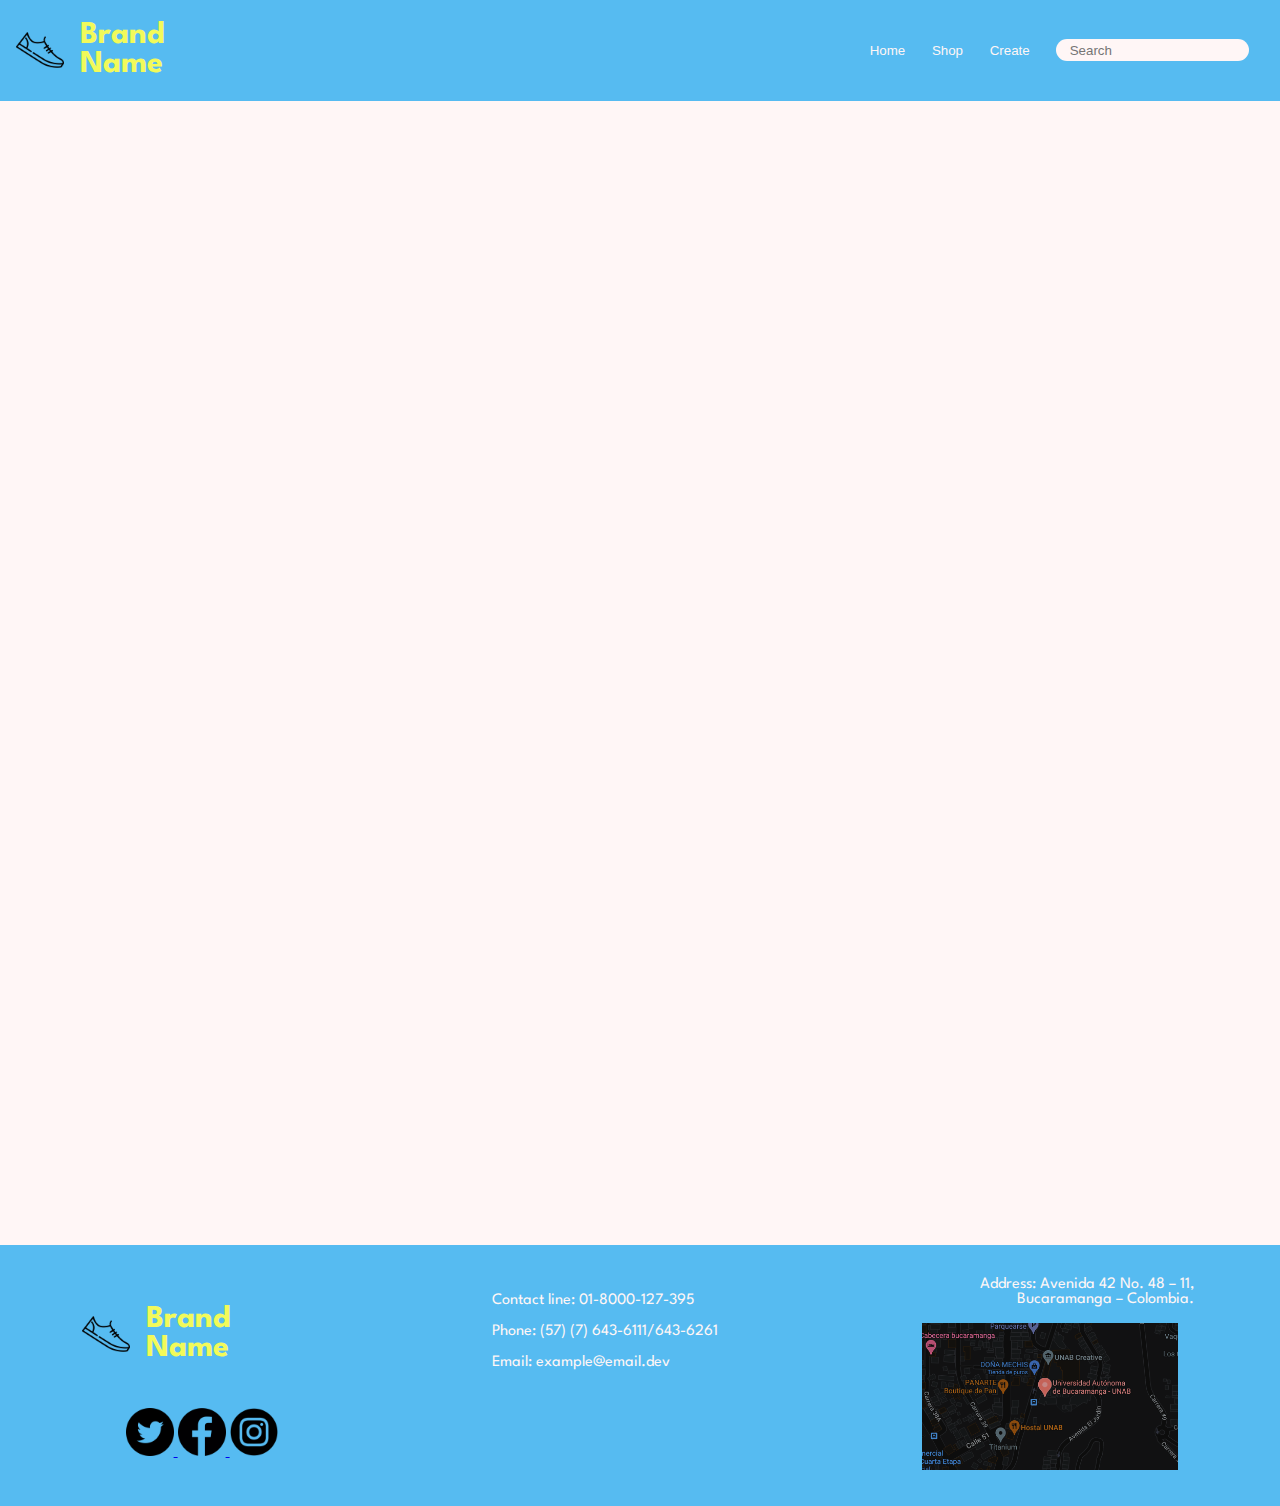
<file: index.html>
<!DOCTYPE html>
<!--
  Changes 8-sep:
  - Erased empty cards
  - Removed Buttons to implement only the scrollpane made by Eudes
    in the example cards
  - Removed unnecesary Buttons in header
-->
<html lang="en">
  <head>
    <meta charset="UTF-8" />
    <meta http-equiv="X-UA-Compatible" content="IE=edge" />
    <meta name="viewport" content="width=device-width, initial-scale=1.0" />
    <title>Shoes Shop</title>
    <link rel="stylesheet" href="main.css" />
    <link rel="stylesheet" href="style.css" />
    <link rel="stylesheet" href="./styles/productCard.css" />
  </head>
  <body>
    <header>
      <nav>
        <div class="brand">
          <img class="logo" src="/logo.png" alt="logo" />
          <h1>Brand Name</h1>
        </div>
        <div class="header_inter">
          <a href="index.html">
            <button>Home</button>
          </a>
          <a href="shop.html">
            <button>Shop</button>
          </a>
          <a href="./pages/ProductForm/index.html">
            <button>Create</button>
          </a>
          <input
            type="text"
            name="search_bar_input"
            id="search_bar_input"
            placeholder="Search"
          />
        </div>
      </nav>
    </header>
    <main>
      <section id="scroll_banner">
        <div id="info_banner"></div>
      </section>
      <section id="scroll_pp_products">
        <div id="popular"></div>
      </section>
      <section id="scroll_offer_products">
        <div id="offers"></div>
      </section>
    </main>
    <footer>
      <section>
        <article class="brand">
          <img class="logo" src="/logo.png" alt="logo" />
          <h1>Brand Name</h1>
        </article>
        <article>
          <a href="https://twitter.com/unab_online" target="_blank">
            <img class="social_media" src="/twitter.png" alt="twitter" />
          </a>
          <a href="https://www.facebook.com/unab.online/" target="_blank">
            <img class="social_media" src="/facebook.png" alt="facebook" />
          </a>
          <a href="https://www.instagram.com/unab_online/" target="_blank">
            <img class="social_media" src="/instagram.png" alt="instagram" />
          </a>
        </article>
      </section>
      <section>
        <article>
          <p>Contact line: 01-8000-127-395</p>
          <p>Phone: (57) (7) 643-6111/643-6261</p>
          <p>Email: example@email.dev</p>
        </article>
      </section>
      <section>
        Address: Avenida 42 No. 48 – 11,
        <br>
        Bucaramanga – Colombia.
        <a
          class="direction"
          target="_blank"
          href="https://www.google.com/maps/place/Universidad+Aut%C3%B3noma+de+Bucaramanga+-+UNAB/@7.1164673,-73.1076005,17z/data=!4m5!3m4!1s0x8e683fe3d972e479:0xf4d24fabc68b8c!8m2!3d7.1164673!4d-73.1054065"
        >
          <img class="direction" src="/unab.png" alt="map img" />
        </a>
      </section>
    </footer>

    <script src="./src/index.js" type="module"></script>
  </body>
</html>
</file>
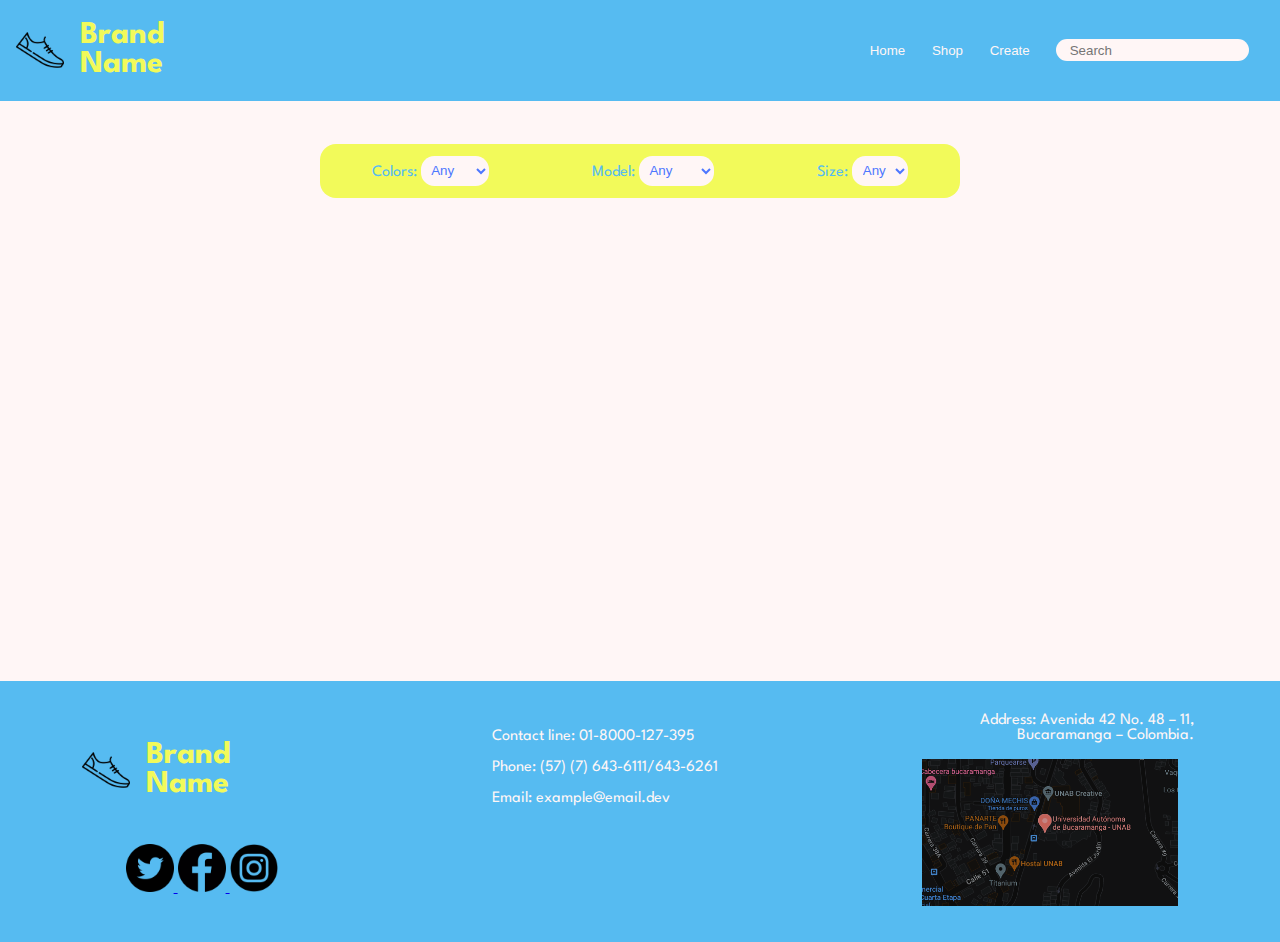
<file: pages/Shop/shop.html>
<!DOCTYPE html>
<html lang="en">
  <head>
    <meta charset="UTF-8" />
    <meta http-equiv="X-UA-Compatible" content="IE=edge" />
    <meta name="viewport" content="width=device-width, initial-scale=1.0" />
    <title>Shoes Shop</title>
    <link rel="stylesheet" href="../../style.css" />
    <link rel="stylesheet" href="./shop.css" />
    <link rel="stylesheet" href="../../styles/productCard.css" />
  </head>
  <body>
    <header>
      <nav>
        <div class="brand">
          <img class="logo" src="/logo.png" alt="logo" />
          <h1>Brand Name</h1>
        </div>
        <div class="header_inter">
          <a href="../../index.html">
            <button>Home</button>
          </a>
          <a href="./shop.html">
            <button>Shop</button>
          </a>
          <a href="../ProductForm/index.html">
            <button>Create</button>
          </a>
          <input
            type="text"
            name="search_bar_input"
            id="search_bar_input"
            placeholder="Search"
          />
        </div>
      </nav>
    </header>
    <main>
      <section class="filters-section">
        <nav id="filters">
          <div>
            <label for="#colors">Colors: </label>
            <select name="colors" id="colors">
              <option value="any">Any</option>
              <option value="red">Red</option>
              <option value="blue">Blue</option>
              <option value="White">White</option>
              <option value="Black">Black</option>
              <option value="Grey">Grey</option>
            </select>
          </div>
          <div>
            <label for="#model">Model:</label>
            <select name="models" id="model">
              <option value="any">Any</option>
              <option value="sports">Sports</option>
              <option value="boots">Boots</option>
              <option value="urban">Urban</option>
              <option value="heels">Heels</option>
              <option value="formal">Formal</option>
            </select>
          </div>
          <div>
            <label for="#size">Size:</label>
            <select name="sizes" id="size">
              <option value="any">Any</option>
            </select>
          </div>
        </nav>
      </section>
      <section id="products"></section>
    </main>
    <footer>
      <section>
        <article class="brand">
          <img class="logo" src="/logo.png" alt="logo" />
          <h1>Brand Name</h1>
        </article>
        <article>
          <a href="https://twitter.com/unab_online" target="_blank">
            <img class="social_media" src="/twitter.png" alt="twitter" />
          </a>
          <a href="https://www.facebook.com/unab.online/" target="_blank">
            <img class="social_media" src="/facebook.png" alt="facebook" />
          </a>
          <a href="https://www.instagram.com/unab_online/" target="_blank">
            <img class="social_media" src="/instagram.png" alt="instagram" />
          </a>
        </article>
      </section>
      <section>
        <article>
          <p>Contact line: 01-8000-127-395</p>
          <p>Phone: (57) (7) 643-6111/643-6261</p>
          <p>Email: example@email.dev</p>
        </article>
      </section>
      <section>
        Address: Avenida 42 No. 48 – 11,
        <br />
        Bucaramanga – Colombia.
        <a
          class="direction"
          target="_blank"
          href="https://www.google.com/maps/place/Universidad+Aut%C3%B3noma+de+Bucaramanga+-+UNAB/@7.1164673,-73.1076005,17z/data=!4m5!3m4!1s0x8e683fe3d972e479:0xf4d24fabc68b8c!8m2!3d7.1164673!4d-73.1054065"
        >
          <img class="direction" src="/unab.png" alt="map img" />
        </a>
      </section>
    </footer>
    <script>
      const sizes = document.getElementsByName("sizes")[0];

      for (let index = 0; index < 11; ++index) {
        const min_size = 35,
          option = document.createElement("option"),
          value = `${index + min_size}`;
        option.value = value;
        option.innerText = value;
        sizes.appendChild(option);
      }
    </script>
    <script src="./index.js" type="module"></script>
  </body>
</html>
</file>
<file: main.css>
#info_banner,
#popular,
#offers {
    overflow: hidden;
    max-width: 85vw;
    display: flex;
    flex-direction: row;
}

.offert {
    transition-property: left;
    transition-duration: 1000ms;
    position: relative;
    min-width: 84.25vw;
    min-height: 30vh;
    border-radius: 1em;
    background-color: var(--second);
    text-align: center;
}

.card {
    transition-property: left;
    transition-duration: 500ms;
    position: relative;
    min-width: 22.5vw;
    border-radius: 1em;
    margin: .5em;
}

.pp {
    background-color: var(--third);
}

.off {
    background-color: var(--main);
}

@media (orientation: landscape) {

    #info_banner,
    #popular,
    #offers {
        min-width: 92vw;
    }

    .offert {
        min-width: 92vw;
    }

    .move_button {
        min-height: 40vh;
    }

    .card {
        min-width: 15vw;
    }
}
</file>
<file: style.css>
@import url('https://fonts.googleapis.com/css2?family=League+Spartan:wght@300;400;700;900&display=swap');

/*
    Changes 8-sep:
    - Corrected a little size error in the footer
    - Removed trash code lines from tests
    - Uncomment the line below :root to see the structure
*/

:root {
    --bg: #fff6f6;
    --main: #4D77FF;
    --second: #56BBF1;
    --third: #5EE6EB;
    --contrast: #F2FA5A;
}

/* * {outline:solid red} */

body {
    overflow-x: hidden;
    min-width: 98vw;
    min-height: 98vh;
    background-color: var(--bg);
    margin: 0;
    font-family: 'League Spartan', sans-serif;
}

header {
    width: 100vw;
}

h1 {
    width: 70%;
    color: var(--contrast)
}

nav {
    width: 100vw;
    background-color: var(--second);
    display: flex;
    flex-direction: row;
    justify-content: space-between;
    /* flex-wrap: nowrap; */
    flex-wrap: wrap;
    align-items: center;
}

nav>* {
    margin-left: 1em;
    margin-right: .5em;
}

button {
    color: var(--bg);
    background-color: transparent;
    border-style: none;
    padding: 2em 1em;
}

button:hover {
    transition-property: background-color, box-shadow;
    transition-duration: 500ms;
    box-shadow: 0 0 1em var(--contrast) inset;
}

input {
    height: 1.5em;
    align-self: center;
    background-color: var(--bg);
    border-style: none;
    border-radius: 1em;
    padding-left: 1em;
    margin-left: 1em;
    margin-right: 1.75em;
}

input:hover,
input:focus {
    outline-style: none;
    margin-left: .7em;
}

input:hover,
input:focus {
    transition-property: box-shadow, border-style, border-color;
    transition-duration: 500ms;
    border-style: solid;
    border-color: var(--contrast);
    box-shadow: 0 0 1em 0 var(--contrast);
}

section {
    overflow: hidden;
    min-width: 98vw;
    min-height: 30vh;
    display: flex;
    flex-direction: row;
    flex-wrap: nowrap;
    justify-content: center;
    margin: 1em 0;
}

footer {
    color: var(--bg);
    background-color: var(--second);
    display: flex;
    flex-direction: row;
    flex-wrap: wrap;
    margin: 1em 0 0 0;
}

footer>section {
    min-height: 5vh;
    min-width: 29vw;
    display: flex;
    flex-direction: column;
    row-gap: 1em;
    padding: 1em;
}

footer>section:first-child {
    display: grid;
    justify-items: center;
}

footer>section:nth-child(2) {
    display: flex;
    flex-direction: row;
}

footer>section:last-child {
    display: flex;
    flex-direction: column;
    align-items: flex-end;
    text-align: end;
}

.brand {
    display: flex;
    flex-direction: row;
    align-items: center;
    gap: 1em;
}

.header_inter {
    display: flex;
    flex-direction: row;
    flex-wrap: wrap;
}

.logo {
    max-height: 3em;
    max-width: 3em;
}

.direction {
    width: 16em;
    position: relative;
    right: .5em;
}

.social_media {
    aspect-ratio: 1/1;
    width: 3em;
}

::-webkit-scrollbar {
    background-color: var(--second);
}

::-webkit-scrollbar-thumb {
    background-color: var(--main);
}

@media (orientation:landscape) {
    section {
        min-height: 40vh;
    }
}

@media screen and (max-width: 544px) {
    nav, footer {
        justify-content: center;
    }

    .header_inter {
        justify-content: center;
        padding: 10px 0;
    }

    .header_inter button {
        padding: 10px;
    }
}
</file>
<file: styles/productCard.css>
#offers {
  padding-bottom: 20px;
  gap: 20px;
  overflow: auto;
}

.product {
  min-width: 280px;
  width: 320px;
  min-height: 400px;
  border-radius: 8px;
  box-shadow: 0 3px 6px rgba(0, 0, 0, .2);
  overflow: hidden;
  transition: all .4s ease-in-out;
}

.product:hover .product__image {
  transform: scale(1.2);
}

.product__content {
  position: relative;
  display: flex;
  flex-direction: column;
  justify-content: center;
  align-items: center;
  width: 100%;
  margin: 0;
}

.product__image-container {
  width: 100%;
  overflow: hidden;
}

.product__image {
  object-fit: cover;
  display: block;
  width: 100%;
  max-width: 100%;
  height: 200px;
  transition: transform .4s ease-in-out;
}

.product__details {
  display: flex;
  flex-direction: column;
  width: 100%;
  padding: 0 1.2rem 1rem;
  box-sizing: border-box;
  border-top: 8px solid #0beae7;
}

.product__title {
  margin-bottom: .5rem;
  font-size: 1.5rem;
  text-align: center;
}

.product__text {
  display: -webkit-box;
  margin: .7rem 0;
  font-size: .9rem;
  -webkit-line-clamp: 5;
  -webkit-box-orient: vertical;
  overflow: hidden;
}

.product__footer {
  display: grid;

}

.product__price {
  margin: .3rem auto 1rem;
  color: #0beae7;
  font-size: 1.7rem;
  font-weight: 900;
  letter-spacing: .01rem;
}

.product__cta {
  max-width: 80%;
  width: 100%;
  min-height: 40px;
  padding: .3rem 1rem;
  margin: 0 auto;
  color: #1f1f1f;
  background-color: #f1f1f1;
  border: none;
  border-radius: 8px;
  box-shadow: 0 3px 6px rgba(0, 0, 0, .2);
  font-size: 1rem;
  font-weight: 700;
  cursor: pointer;
  text-transform: uppercase;
  transition: all .4s ease-in-out;
}

.product__cta:is(:hover, :focus, :active) {
  background-color: #0beae7;
}
</file>
<file: pages/Shop/shop.css>
main {
	display: grid;
	place-items: center;
}

main>section:first-child {
	min-width: 80vw;
	min-height: 12vh;
	display: grid;
	place-items: center;
}

#filters {
	max-width: 80vw;
	max-height: 12vh;
	height: 100%;
	color: var(--second);
	background-color: var(--contrast);
	border-radius: 1em;
	display: flex;
	align-items: center;
	flex-wrap: wrap;
	justify-content: space-around;
	row-gap: 1em;
}

#filters>div {
	margin: 0 auto;
}

select {
	color: var(--main);
	background-color: var(--bg);
	border-style: none;
	padding: .5em;
	border-radius: 1em;
}

select:hover,
select:focus {
	outline-style: none;
}

#products {
	min-width: 90vw;
	display: flex;
	flex-wrap: wrap;
	justify-content: space-around;
	gap: 1em;
	padding: 1em 2em;
}

@media (orientation: landscape) {

	main>section:first-child,
	#filters {
		max-width: 50vw;
		max-height: 6vh;
	}
}
</file>
